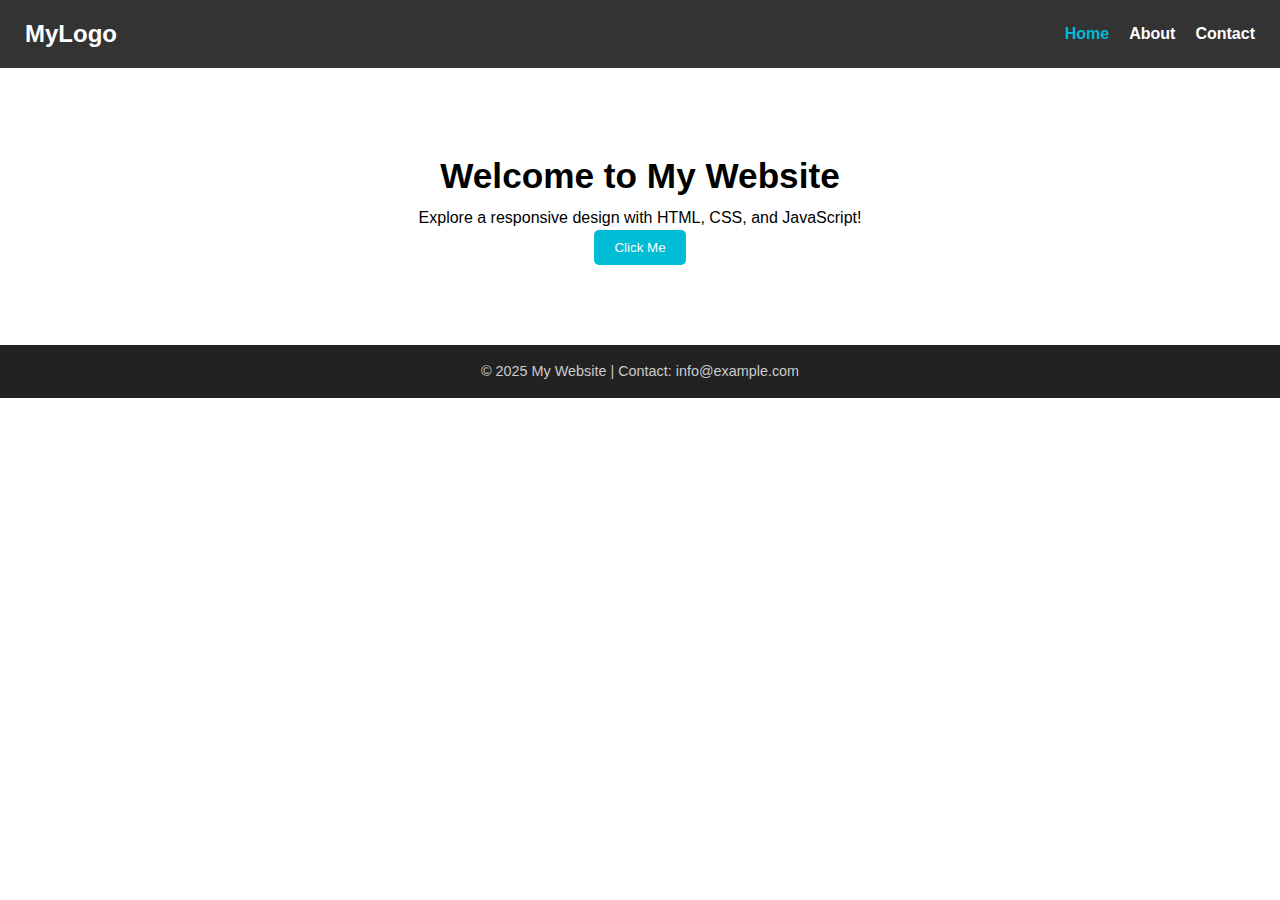
<file: index.html>
<!DOCTYPE html>
<html lang="en">
<head>
  <meta charset="UTF-8">
  <meta name="viewport" content="width=device-width, initial-scale=1.0">
  <title>Home | My Website</title>
  <link rel="stylesheet" href="style.css">
</head>
<body>
  <header>
    <div class="logo">MyLogo</div>
    <nav id="navbar">
      <ul>
        <li><a href="index.html" class="active">Home</a></li>
        <li><a href="about.html">About</a></li>
        <li><a href="contact.html">Contact</a></li>
      </ul>
      <div id="menu-toggle" onclick="toggleMenu()">☰</div>
    </nav>
  </header>

  <main>
    <section class="hero">
      <h1>Welcome to My Website</h1>
      <p>Explore a responsive design with HTML, CSS, and JavaScript!</p>
      <button onclick="showAlert()">Click Me</button>
    </section>
  </main>

  <footer>
    <p>© 2025 My Website | Contact: info@example.com</p>
  </footer>

  <script src="script.js"></script>
</body>
</html>
</file>
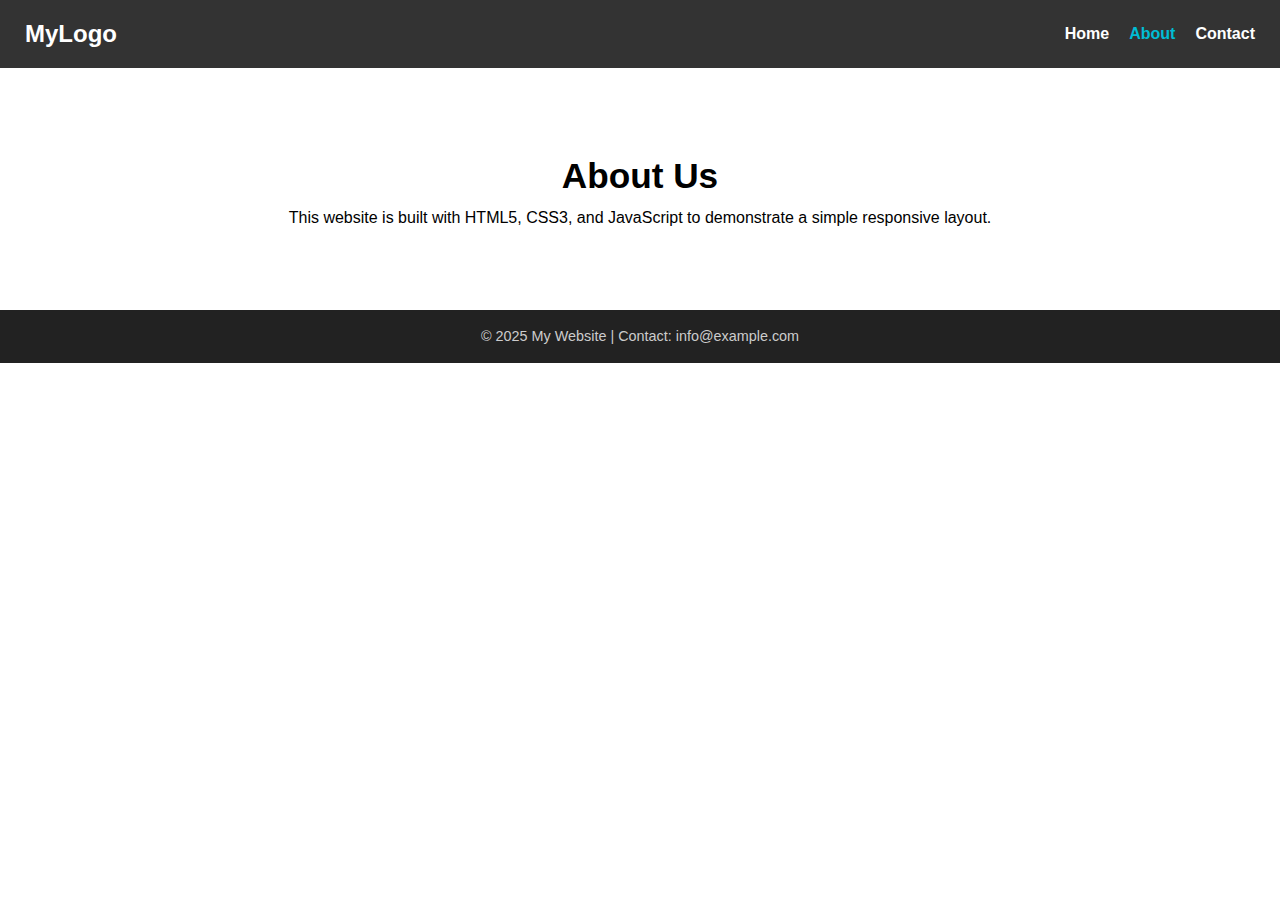
<file: about.html>
<!DOCTYPE html>
<html lang="en">
<head>
  <meta charset="UTF-8">
  <meta name="viewport" content="width=device-width, initial-scale=1.0">
  <title>About | My Website</title>
  <link rel="stylesheet" href="style.css">
</head>
<body>
  <header>
    <div class="logo">MyLogo</div>
    <nav id="navbar">
      <ul>
        <li><a href="index.html">Home</a></li>
        <li><a href="about.html" class="active">About</a></li>
        <li><a href="contact.html">Contact</a></li>
      </ul>
      <div id="menu-toggle" onclick="toggleMenu()">☰</div>
    </nav>
  </header>

  <main>
    <section class="content">
      <h1>About Us</h1>
      <p>This website is built with HTML5, CSS3, and JavaScript to demonstrate a simple responsive layout.</p>
    </section>
  </main>

  <footer>
    <p>© 2025 My Website | Contact: info@example.com</p>
  </footer>

  <script src="script.js"></script>
</body>
</html>
</file>
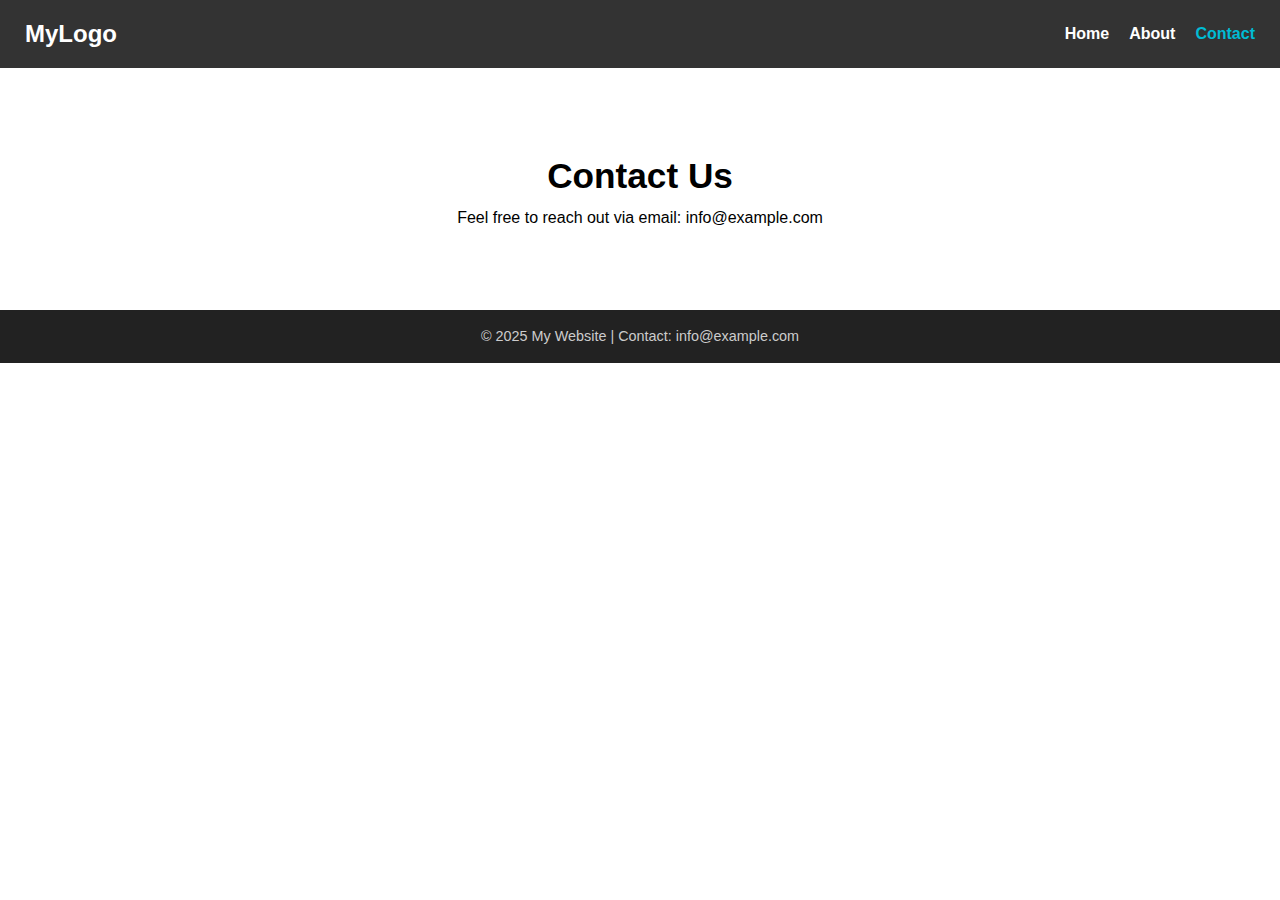
<file: contact.html>
<!DOCTYPE html>
<html lang="en">
<head>
  <meta charset="UTF-8">
  <meta name="viewport" content="width=device-width, initial-scale=1.0">
  <title>Contact | My Website</title>
  <link rel="stylesheet" href="style.css">
</head>
<body>
  <header>
    <div class="logo">MyLogo</div>
    <nav id="navbar">
      <ul>
        <li><a href="index.html">Home</a></li>
        <li><a href="about.html">About</a></li>
        <li><a href="contact.html" class="active">Contact</a></li>
      </ul>
      <div id="menu-toggle" onclick="toggleMenu()">☰</div>
    </nav>
  </header>

  <main>
    <section class="content">
      <h1>Contact Us</h1>
      <p>Feel free to reach out via email: info@example.com</p>
    </section>
  </main>

  <footer>
    <p>© 2025 My Website | Contact: info@example.com</p>
  </footer>

  <script src="script.js"></script>
</body>
</html>
</file>
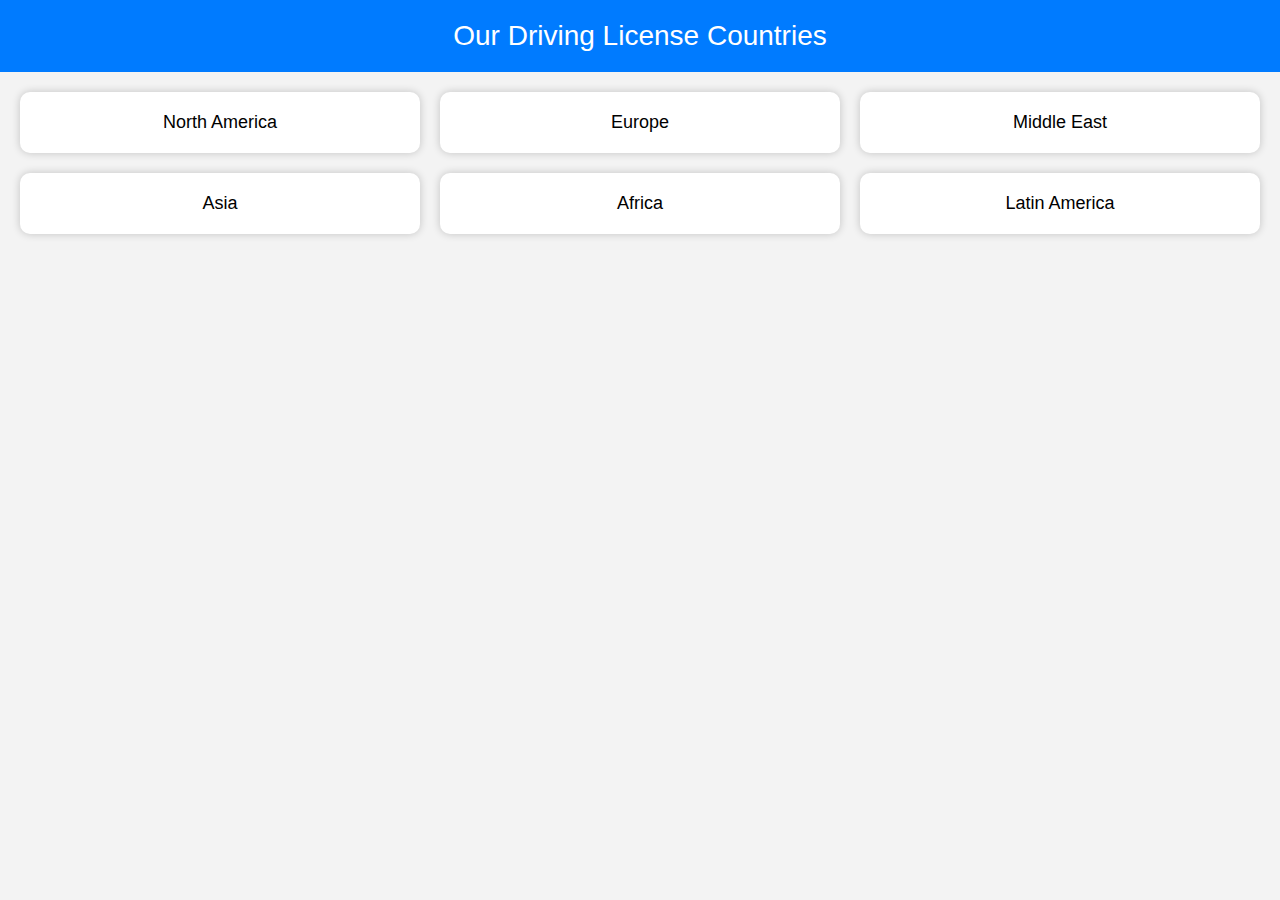
<file: intern_projects/static_site/Views.html>
<!DOCTYPE html>
<html lang="en">
<head>
  <meta charset="UTF-8">
  <meta name="viewport" content="width=device-width, initial-scale=1.0">
  <title>Responsive Layout</title>
  <style>
    body {
      margin: 0;
      font-family: Arial, sans-serif;
      text-align: center;
      background-color: #f3f3f3;
    }

    header {
      background-color: #007bff;
      color: white;
      padding: 20px;
      font-size: 24px;
    }

    .container {
      display: grid;
      gap: 20px;
      padding: 20px;
    }

    .box {
      background-color: white;
      border-radius: 10px;
      box-shadow: 0 0 8px rgba(0, 0, 0, 0.2);
      padding: 20px;
    }

    footer {
      background-color: #333;
      color: white;
      padding: 10px;
      font-size: 16px;
    }

    /* Laptop View (min-width: 1024px) */
    @media (min-width: 1024px) {
      .container {
        grid-template-columns: repeat(3, 1fr);
      }
      header { font-size: 28px; }
      .box { font-size: 18px; }
    }

    /* Tablet/iPad View (768px–1023px) */
    @media (min-width: 768px) and (max-width: 1023px) {
      .container {
        grid-template-columns: repeat(2, 1fr);
      }
      header { font-size: 24px; }
      .box { font-size: 16px; }
    }

    /* Mobile View (max-width: 767px) */
    @media (max-width: 767px) {
      .container {
        grid-template-columns: 1fr;
      }
      header { font-size: 20px; padding: 15px; }
      .box { font-size: 14px; }
    }
  </style>
</head>
<body>

  <header>Our Driving License Countries</header>

  <div class="container">
    <div class="box">North America</div>
    <div class="box">Europe</div>
    <div class="box">Middle East</div>
    <div class="box">Asia</div>
    <div class="box">Africa</div>
    <div class="box">Latin America</div>
  </div>

</body>
</html>
</file>
<file: style.css>
/* Reset */
* {
  margin: 0;
  padding: 0;
  box-sizing: border-box;
}

/* Basic layout */
body {
  font-family: Arial, sans-serif;
  line-height: 1.6;
}

header {
  background: #333;
  color: #fff;
  display: flex;
  justify-content: space-between;
  align-items: center;
  padding: 15px 25px;
}

.logo {
  font-size: 1.5em;
  font-weight: bold;
}

nav ul {
  list-style: none;
  display: flex;
  gap: 20px;
}

nav ul li a {
  color: white;
  text-decoration: none;
  font-weight: bold;
  transition: color 0.3s;
}

nav ul li a:hover,
nav ul li a.active {
  color: #00bcd4;
}

#menu-toggle {
  display: none;
  font-size: 1.8em;
  cursor: pointer;
}

/* Main content */
.hero, .content {
  text-align: center;
  padding: 80px 20px;
}

button {
  padding: 10px 20px;
  background: #00bcd4;
  border: none;
  color: #fff;
  cursor: pointer;
  border-radius: 5px;
}

button:hover {
  background: #0097a7;
}

/* Footer */
footer {
  text-align: center;
  background: #222;
  color: #ccc;
  padding: 15px 0;
  font-size: 0.9em;
}

/* Responsive Design */
@media (max-width: 767px) {
  nav ul {
    display: none;
    flex-direction: column;
    background: #333;
    position: absolute;
    top: 60px;
    right: 0;
    width: 200px;
  }

  nav ul.show {
    display: flex;
  }

  #menu-toggle {
    display: block;
  }
}

@media (min-width: 768px) and (max-width: 1023px) {
  header {
    padding: 10px 20px;
  }

  .hero h1, .content h1 {
    font-size: 1.8em;
  }
}

@media (min-width: 1024px) {
  .hero h1, .content h1 {
    font-size: 2.2em;
  }
}
</file>
